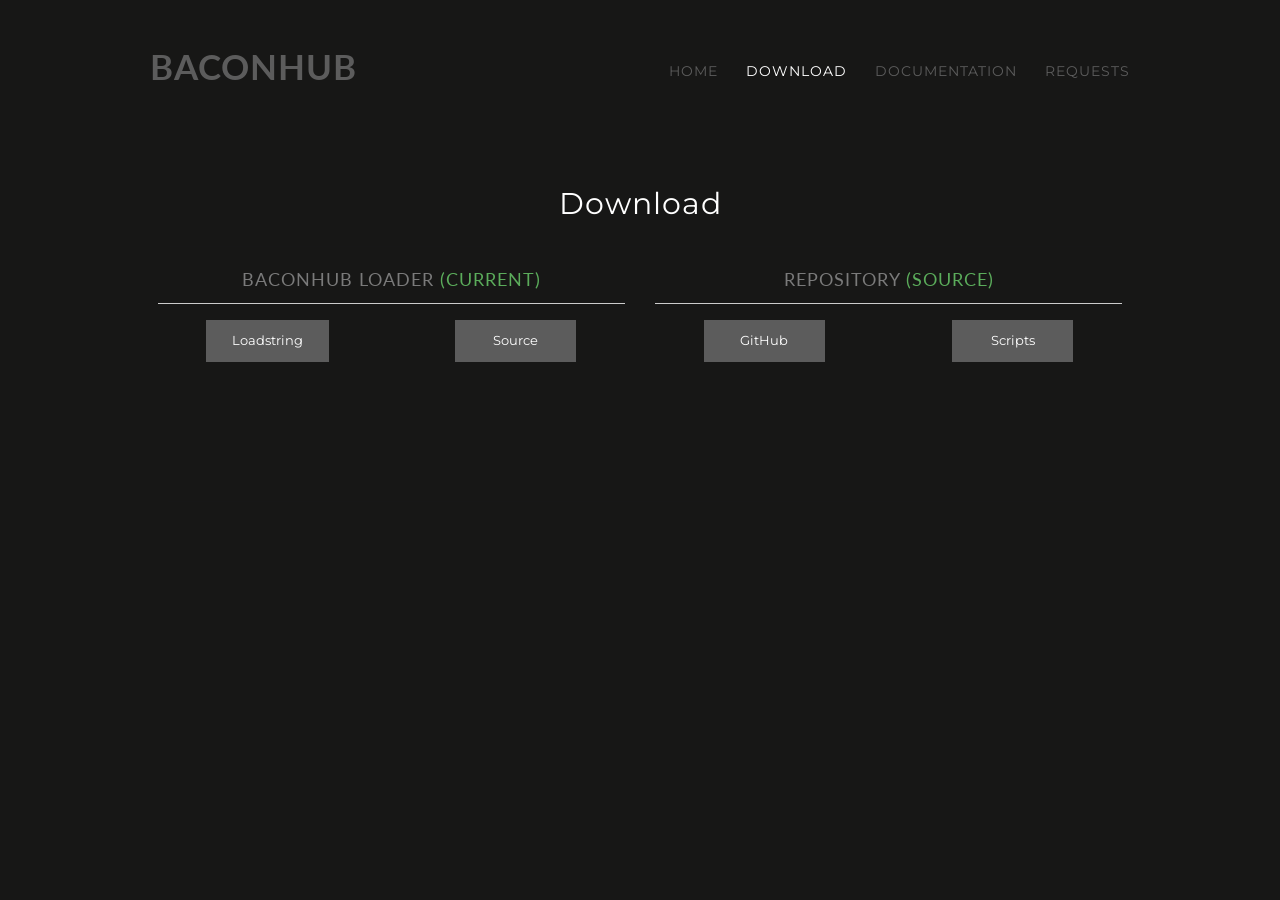
<file: docs/Download.html>
<!DOCTYPE html>
<html lang="en">
<head>
  <meta charset="utf-8">
  <meta name="viewport" content="width=device-width, initial-scale=1.0">
  <meta name="description" content="View the BaconHub loadstring and source.">
  <title>BaconHub - Download</title>
  <link rel="preconnect" href="https://fonts.googleapis.com">
  <link rel="preconnect" href="https://fonts.gstatic.com" crossorigin>
  <link href="https://fonts.googleapis.com/css2?family=Lato&family=Montserrat&family=Open+Sans&display=swap" rel="stylesheet">
  <link rel="icon" href="BaconHub.png" type="image/png">
  <link rel="stylesheet" href="resources/site.css">
  <script defer src="resources/site.js"></script>
</head>
<body class="bgd-attachment-fixed">
  <nav class="mob-menu" aria-label="Mobile navigation">
    <button class="mob-menu-toggle" type="button" aria-expanded="false" aria-controls="mobile-menu">
      <svg class="mobile-ham" width="40" height="25" viewBox="0 0 40 25" aria-hidden="true">
        <line x1="0" y1="3" x2="40" y2="3"></line>
        <line x1="0" y1="13" x2="40" y2="13"></line>
        <line x1="0" y1="23" x2="40" y2="23"></line>
      </svg>
      <svg class="mobile-quit" width="26" height="50" viewBox="0 0 26 50" aria-hidden="true">
        <line x1="0" y1="1" x2="26" y2="25"></line>
        <line x1="0" y1="25" x2="26" y2="1"></line>
      </svg>
    </button>
    <div id="mobile-menu" class="mob-menu-overlay">
      <ul class="mob-menu-list">
        <li><a href="index.html">Home</a></li>
        <li class="selected"><a href="Download.html">Download</a></li>
        <li><a href="documentation.html">Documentation</a></li>
        <li><a href="requests.html">Requests</a></li>
      </ul>
    </div>
  </nav>

  <div class="site-background">
    <div class="outer-content-wrapper">
      <header class="site-header">
        <div class="heading-container">
          <div class="heading-wrap">
            <h1><a class="site-title" href="index.html">BaconHub</a></h1>
            <nav class="desktop-nav" aria-label="Primary navigation">
              <ul>
                <li><a href="index.html">Home</a></li>
                <li class="selected"><a href="Download.html">Download</a></li>
                <li><a href="documentation.html">Documentation</a></li>
                <li><a href="requests.html">Requests</a></li>
              </ul>
            </nav>
          </div>
        </div>
      </header>

      <main class="content-wrap">
        <div class="content-column">
          <div class="inner-content-column">
            <section class="download-page" aria-labelledby="download-title">
              <h2 id="download-title" class="page-title">Download</h2>
              <div class="dark-rule"></div>

              <div class="download-columns">
                <section class="download-block" aria-labelledby="loader-title">
                  <h3 id="loader-title">BaconHub Loader <span class="current">(current)</span></h3>
                  <hr>
                  <div class="button-row">
                    <a class="sys-button" href="resources/loadstring.txt" target="_blank" rel="noopener">Loadstring</a>
                    <a class="sys-button" href="https://raw.githubusercontent.com/bigmoneycheese/Baconhub/main/main.lua" target="_blank" rel="noopener">Source</a>
                  </div>
                </section>

                <section class="download-block" aria-labelledby="repo-title">
                  <h3 id="repo-title">Repository <span class="current">(source)</span></h3>
                  <hr>
                  <div class="button-row">
                    <a class="sys-button" href="https://github.com/bigmoneycheese/Baconhub" target="_blank" rel="noopener">GitHub</a>
                    <a class="sys-button" href="https://github.com/bigmoneycheese/Baconhub/tree/main/scripts" target="_blank" rel="noopener">Scripts</a>
                  </div>
                </section>
              </div>

              <div class="bottom-space" aria-hidden="true"></div>
            </section>
          </div>
        </div>
      </main>
    </div>
  </div>
</body>
</html>
</file>
<file: docs/resources/site.css>
* {
  box-sizing: border-box;
}

html {
  min-height: 100%;
  font-size: 100%;
}

body {
  min-height: 100%;
  margin: 0;
  background: #171716;
  color: #797979;
  font-family: "Open Sans", Arial, sans-serif;
  font-size: 1rem;
  line-height: 1.5;
}

a {
  color: #5c5c5c;
  text-decoration: none;
}

a:visited {
  color: #5c5c5c;
}

a:hover,
a:focus-visible {
  color: #797979;
  text-decoration: underline;
}

.site-background {
  display: table;
  table-layout: fixed;
  min-height: 100vh;
  width: 100%;
}

.outer-content-wrapper {
  display: table-cell;
  min-height: 100vh;
  padding-bottom: 2.5rem;
  vertical-align: top;
}

.site-header,
.content-wrap {
  max-width: 1280px;
  margin: 0 auto;
  background: #171716;
}

.heading-container {
  max-width: 1280px;
  margin: 0 auto;
}

.heading-wrap {
  display: flex;
  align-items: flex-start;
  justify-content: space-between;
  gap: 2rem;
  padding: 2.5rem 9.4rem;
}

.heading-wrap h1 {
  margin: 0;
}

.site-title {
  display: inline-block;
  color: #5c5c5c;
  font-family: "Lato", Arial, sans-serif;
  font-size: 2.2rem;
  letter-spacing: 1px;
  line-height: 1.5;
  text-transform: uppercase;
}

.site-title:visited {
  color: #5c5c5c;
}

.desktop-nav {
  padding-top: 1.1rem;
}

.desktop-nav ul {
  display: flex;
  gap: 28px;
  margin: 0;
  padding: 0;
  list-style: none;
}

.desktop-nav a {
  color: #5c5c5c;
  font-family: "Montserrat", Arial, sans-serif;
  font-size: 0.9rem;
  letter-spacing: 1px;
  line-height: 1.5;
  text-transform: uppercase;
}

.desktop-nav .selected a,
.mob-menu-list .selected a {
  color: #ffffff;
}

.desktop-nav a:hover,
.desktop-nav a:focus-visible {
  color: #969696;
}

.content-column {
  max-width: 1060px;
  margin: 0 auto;
}

.inner-content-column {
  padding: 3rem;
}

.home-intro {
  text-align: center;
}

.hub-logo {
  display: block;
  width: min(500px, 100%);
  height: auto;
  margin: 0 auto;
  border: 0;
}

.tagline {
  margin-top: 0.75rem;
  text-align: center;
}

.mission-statement {
  max-width: 680px;
  margin: 1rem auto 0;
  color: #b9bbbe;
  text-align: center;
}

.spacer-panel {
  display: table;
  width: 100%;
  min-height: 30vh;
}

.image-link {
  display: table-cell;
  width: 30%;
  margin: 0 auto;
  text-align: center;
  vertical-align: middle;
}

.image-link span {
  display: inline-block;
  border: 2px solid #5c5c5c;
  background: #5c5c5c;
  color: #ffffff;
  font-family: "Montserrat", Arial, sans-serif;
  font-size: 0.8rem;
  letter-spacing: 0;
  padding: 0.6rem 1.5rem;
  text-transform: uppercase;
}

hr {
  height: 0;
  margin: 0 10px 25px;
  padding: 0;
  border: 0;
  border-bottom: 1px solid #cccccc;
}

.dark-rule {
  height: 0;
  margin: 20px 10px;
  border-bottom: 1px solid #171717;
}

h2,
h3,
h4,
h5,
h6,
p {
  margin-top: 0;
}

h2 {
  margin-bottom: 0.5em;
  color: #5c5c5c;
  font-family: "Montserrat", Arial, sans-serif;
  font-size: 1.9rem;
  font-weight: 400;
  letter-spacing: 1px;
  line-height: 1.5;
}

h3 {
  margin-bottom: 0.5em;
  color: #7a7a7a;
  font-family: "Lato", Arial, sans-serif;
  font-size: 1.1rem;
  font-weight: 400;
  letter-spacing: 1px;
  line-height: 1.5;
  text-transform: uppercase;
}

h4 {
  margin-bottom: 0.5em;
  color: #ffffff;
  font-family: "Lato", Arial, sans-serif;
  font-size: 1rem;
  font-weight: 400;
  letter-spacing: 1px;
  line-height: 1.5;
  text-transform: uppercase;
}

h5 {
  margin-bottom: 0.5em;
  color: #7a7a7a;
  font-family: "Lato", Arial, sans-serif;
  font-size: 0.8rem;
  font-weight: 400;
  letter-spacing: 1px;
  line-height: 1.5;
  text-transform: uppercase;
}

h6 {
  margin-bottom: 0.5em;
  color: #7a7a7a;
  font-family: "Lato", Arial, sans-serif;
  font-size: 0.7rem;
  font-weight: 400;
  letter-spacing: 1px;
  line-height: 1.5;
  text-transform: uppercase;
}

p {
  color: #797979;
  font-family: "Open Sans", Arial, sans-serif;
  font-size: 1rem;
  line-height: 1.5;
}

.page-title {
  color: #ffffff;
  text-align: center;
}

.announcements {
  margin: 0 5rem;
}

.request-callout {
  display: flex;
  align-items: center;
  justify-content: space-between;
  gap: 2rem;
  margin: 0 5rem 2rem;
  border: 1px solid #dddddd;
  background: #242423;
  padding: 1.2rem 1.4rem;
}

.request-callout h3,
.request-callout h4,
.request-callout p {
  margin-bottom: 0.25rem;
}

.request-callout .sys-button {
  flex: 0 0 auto;
}

.request-callout + hr {
  margin-top: 1rem;
}

.addition {
  color: #859900;
}

.remove {
  color: #d32a2a;
}

.note {
  color: #b9bbbe;
}

.image-grid,
.download-columns {
  display: grid;
  grid-template-columns: repeat(2, minmax(0, 1fr));
  gap: 1rem 30px;
}

.feature-tile {
  min-height: 140px;
  padding: 2rem 1rem;
  text-align: center;
}

.feature-tile.compact {
  min-height: 95px;
}

.download-block {
  text-align: center;
}

.download-block hr {
  margin: 0 0 1rem;
}

.current {
  color: #5bac5b;
}

.button-row {
  display: grid;
  grid-template-columns: repeat(2, minmax(0, 1fr));
  gap: 30px;
}

.sys-button {
  display: inline-block;
  border: 2px solid #5c5c5c;
  border-radius: 0;
  background: #5c5c5c;
  color: #ffffff;
  cursor: pointer;
  font-family: "Montserrat", Arial, sans-serif;
  font-size: 0.8rem;
  line-height: 1.5;
  padding: 0.6rem 1.5rem;
  text-align: center;
  text-transform: none;
}

.button-row .sys-button {
  min-width: 121px;
  justify-self: center;
}

.sys-button:visited {
  color: #ffffff;
}

.sys-button:hover,
.sys-button:focus-visible {
  color: #ffffff;
  opacity: 0.8;
  text-decoration: none;
}

.bottom-space {
  height: 70px;
  margin: 70px 10px 0;
  border-bottom: 1px solid #171717;
}

.documentation section {
  margin-bottom: 2rem;
}

.highlight {
  color: #cccccc;
}

.search-input {
  width: 47%;
  min-width: 260px;
  margin-bottom: 12px;
  border: 1px solid #dddddd;
  background: #2b2b2b;
  color: #ffffff;
  font-family: "Open Sans", Arial, sans-serif;
  font-size: 18px;
  line-height: 1.4;
  padding: 8px 10px;
}

.list-block {
  margin: 0;
  padding: 0;
  list-style: none;
}

.list-block li a {
  display: block;
  margin-top: -1px;
  border: 1px solid #dddddd;
  background: #2b2b2b;
  color: #cccccc;
  font-size: 18px;
  padding: 12px;
  text-decoration: none;
}

.list-block li a:hover,
.list-block li a:focus-visible {
  background: #3b3b3a;
}

.status-list {
  display: grid;
  gap: 12px;
}

.status-item {
  display: flex;
  align-items: center;
  justify-content: space-between;
  gap: 1rem;
  border: 1px solid #dddddd;
  background: #2b2b2b;
  padding: 14px;
}

.status-item h5,
.status-item p {
  margin-bottom: 0.25rem;
}

.status-pill {
  display: inline-block;
  min-width: 92px;
  border: 1px solid #5c5c5c;
  color: #ffffff;
  font-family: "Montserrat", Arial, sans-serif;
  font-size: 0.72rem;
  line-height: 1.4;
  padding: 0.35rem 0.6rem;
  text-align: center;
  text-transform: uppercase;
  white-space: nowrap;
}

.status-pill.planned {
  background: #5c5c5c;
}

.status-pill.active {
  background: #7b6d28;
}

.status-pill.review {
  background: #3f6375;
}

.status-pill.broken {
  background: #8a3f3f;
}

.status-pill.done {
  background: #4d7a4d;
}

.problem-button {
  border-color: #8a3f3f;
  background: #8a3f3f;
}

.request-actions {
  max-width: 560px;
}

.request-note {
  margin-top: 0.9rem;
}

.status-guide li {
  display: flex;
  align-items: center;
  gap: 1rem;
  margin-top: -1px;
  border: 1px solid #dddddd;
  background: #2b2b2b;
  color: #cccccc;
  font-size: 18px;
  padding: 12px;
}

.completed-request-list li a {
  display: flex;
  align-items: center;
  justify-content: space-between;
  gap: 1rem;
}

.mob-menu {
  display: none;
}

.mob-menu-toggle {
  display: block;
  width: 100%;
  border: 0;
  background: transparent;
  color: #666666;
  cursor: pointer;
  padding: 5% 0 6%;
  text-align: center;
}

.mobile-ham,
.mobile-quit {
  stroke: #5c5c5c;
  stroke-width: 2;
}

.mobile-quit {
  display: none;
}

.mob-menu-overlay {
  display: none;
  text-transform: uppercase;
}

.mob-menu-list {
  margin: 0;
  padding: 0;
  color: #5c5c5c;
  font-family: "Montserrat", Arial, sans-serif;
  font-size: 2.2em;
  font-weight: 300;
  letter-spacing: 0.1em;
  line-height: 2;
  list-style: none;
  text-align: center;
}

.mob-menu-list a {
  color: #5c5c5c;
}

.visually-hidden {
  position: absolute;
  width: 1px;
  height: 1px;
  overflow: hidden;
  clip: rect(0, 0, 0, 0);
  white-space: nowrap;
}

@media only screen and (max-width: 736px) {
  html {
    font-size: 80%;
  }

  .site-background,
  .outer-content-wrapper {
    display: block;
  }

  .mob-menu {
    display: block;
    z-index: 5;
    background: #171716;
  }

  .mob-menu.menu-open {
    position: absolute;
    top: 0;
    right: 0;
    left: 0;
    min-height: 100%;
    margin: 0;
    padding-top: 1rem;
  }

  .mob-menu.menu-open .mob-menu-overlay {
    display: block;
  }

  .mob-menu.menu-open .mobile-ham {
    display: none;
  }

  .mob-menu.menu-open .mobile-quit {
    display: inline;
  }

  .mob-menu.menu-open + .site-background {
    display: none;
  }

  .heading-wrap {
    display: block;
    padding: 2.5rem 0;
    text-align: center;
  }

  .site-title {
    font-size: 35px;
    font-weight: 500;
    word-break: break-word;
  }

  .desktop-nav {
    display: none;
  }

  .inner-content-column {
    padding: 3rem;
  }

  .announcements {
    margin: 0 1rem;
  }

  .request-callout {
    align-items: flex-start;
    flex-direction: column;
    margin: 0 1rem 2rem;
  }

  .image-link {
    width: 100%;
  }

  .image-grid,
  .download-columns,
  .button-row {
    grid-template-columns: 1fr;
  }

  .status-item,
  .status-guide li,
  .completed-request-list li a {
    align-items: flex-start;
    flex-direction: column;
  }

  .download-block {
    margin-bottom: 2rem;
  }

  .search-input {
    width: 100%;
    min-width: 0;
  }
}
</file>
